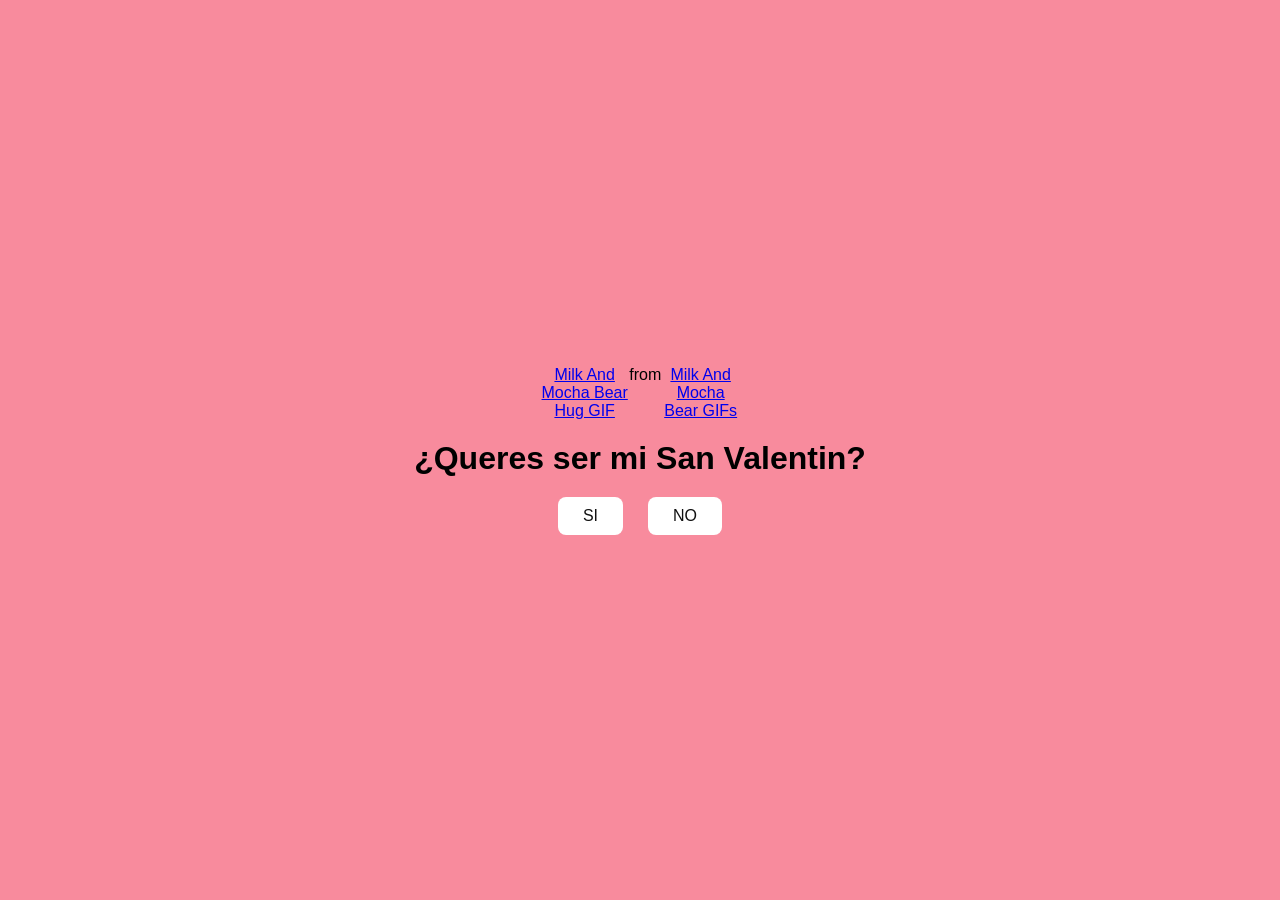
<file: san-valentin-proyecto-main/index.html>
<!DOCTYPE html>
<html lang="en">
<head>
    <meta charset="UTF-8">
    <meta name="viewport" content="width=device-width, initial-scale=1.0">
    <link rel="stylesheet" href="style.css">
    <title>Para mi amorcito</title>
</head>
<body>
    <div class="container">
        <div class="tenor-gif-embed" data-postid="16074055" data-share-method="host" data-aspect-ratio="1.23552" data-width="100%"><a href="https://tenor.com/view/milk-and-mocha-bear-hug-hearts-bear-love-gif-16074055">Milk And Mocha Bear Hug GIF</a>from <a href="https://tenor.com/search/milk+and+mocha+bear-gifs">Milk And Mocha Bear GIFs</a></div> <script type="text/javascript" async src="https://tenor.com/embed.js"></script>        
        <h1>¿Queres ser mi San Valentin?</h1>
        <div class="btn">
            <a href="si.html">SI</a>
            <a href="no1.html">NO</a>
        </div>
    </div>
</body>
</html>
</file>
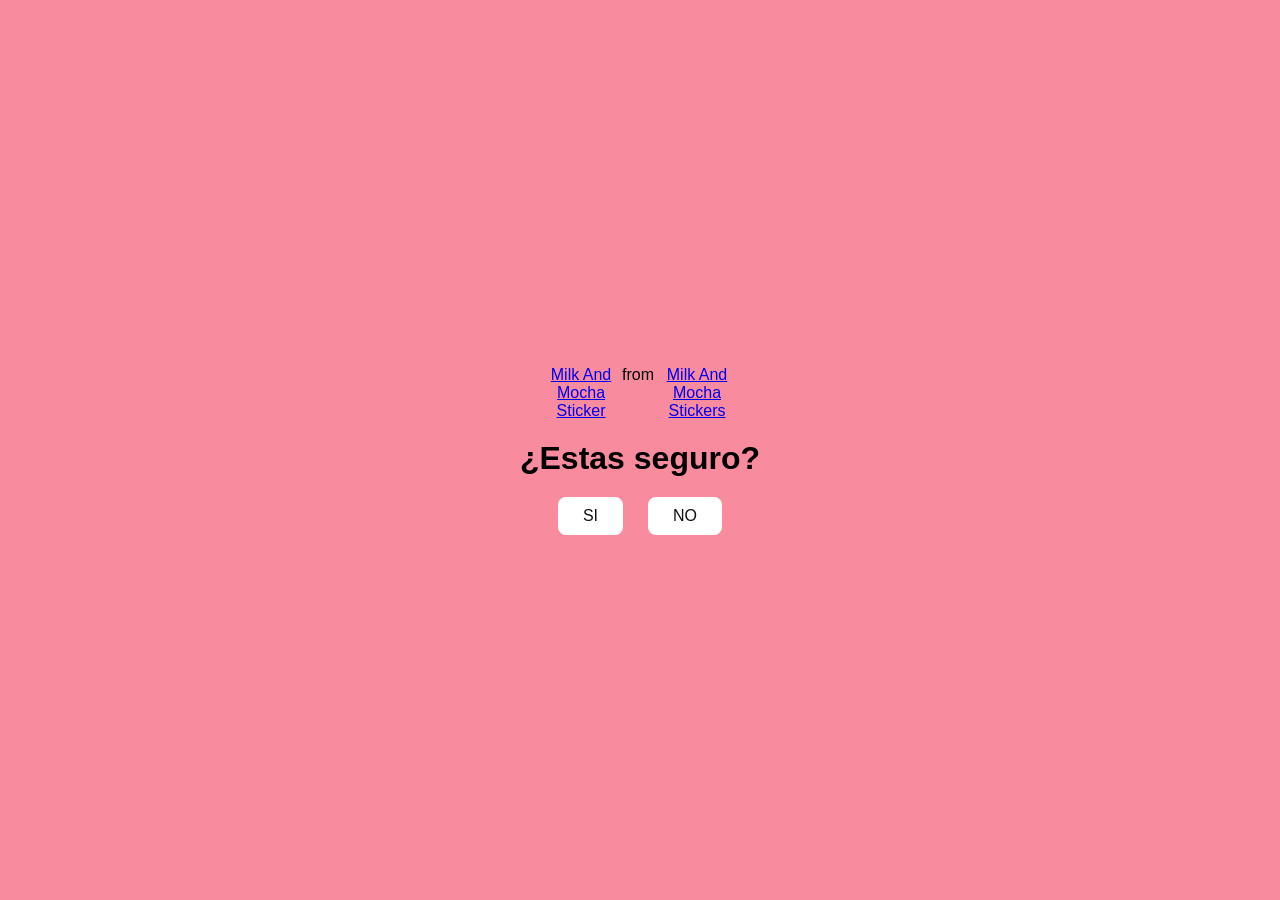
<file: san-valentin-proyecto-main/no1.html>
<!DOCTYPE html>
<html lang="en">
<head>
    <meta charset="UTF-8">
    <meta name="viewport" content="width=device-width, initial-scale=1.0">
    <link rel="stylesheet" href="style.css">
    <title>Pensalo bien...</title>
</head>
<body>
    <div class="container">
        <div class="tenor-gif-embed" data-postid="1452548632353479302" data-share-method="host" data-aspect-ratio="1.375" data-width="100%"><a href="https://tenor.com/view/milk-and-mocha-gif-1452548632353479302">Milk And Mocha Sticker</a>from <a href="https://tenor.com/search/milk+and+mocha-stickers">Milk And Mocha Stickers</a></div> <script type="text/javascript" async src="https://tenor.com/embed.js"></script>
        <h1>¿Estas seguro?</h1>
        <div class="btn">
            <a href="si.html">SI</a>
            <a href="no2.html">NO</a>
        </div>
    </div>
</body>
</html>
</file>
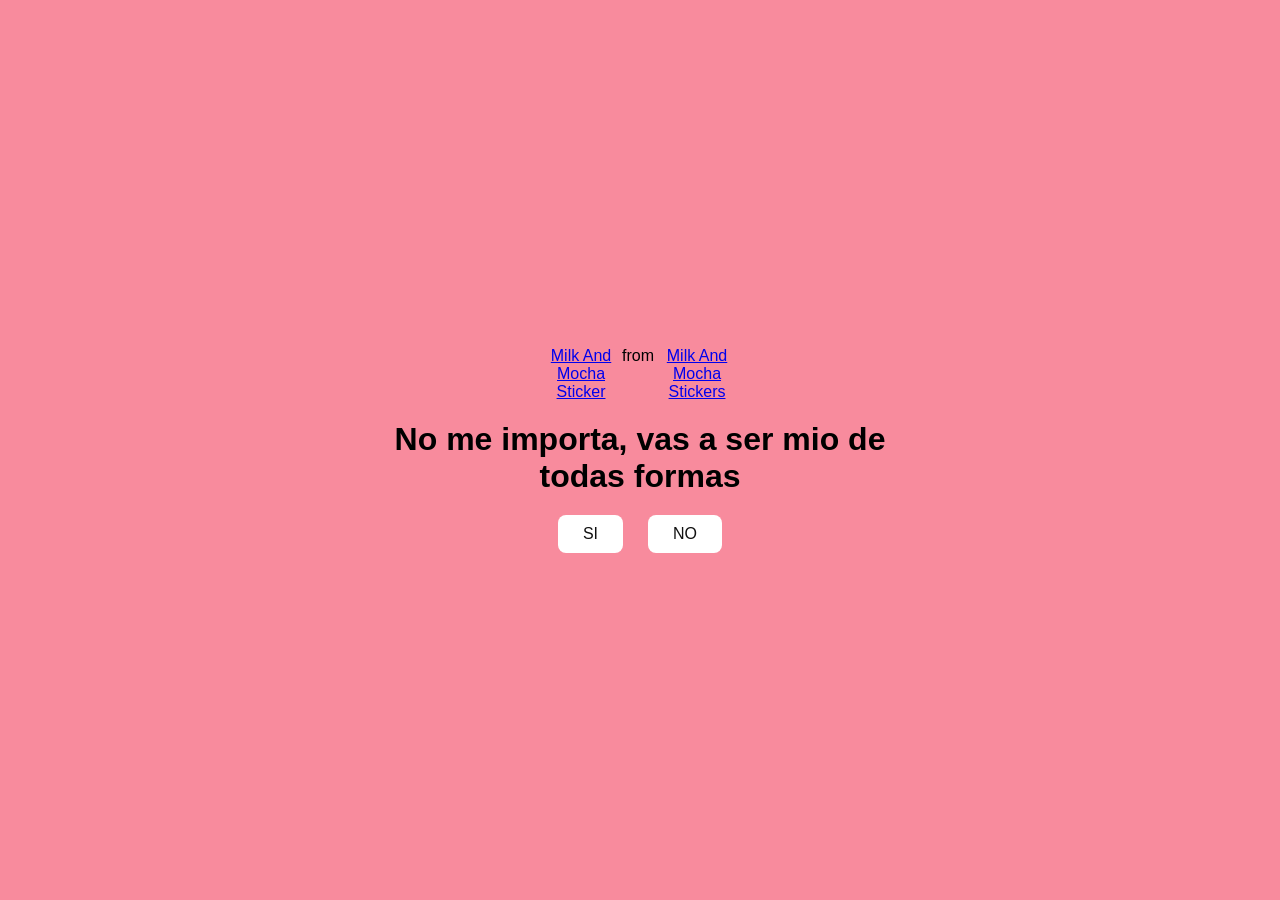
<file: san-valentin-proyecto-main/no2.html>
<!DOCTYPE html>
<html lang="en">
<head>
    <meta charset="UTF-8">
    <meta name="viewport" content="width=device-width, initial-scale=1.0">
    <link rel="stylesheet" href="style.css">
    <title>Sos mio</title>
</head>
<body>
    <div class="container">
        <div class="tenor-gif-embed" data-postid="8445712981360313186" data-share-method="host" data-aspect-ratio="1" data-width="100%"><a href="https://tenor.com/view/milk-and-mocha-gif-8445712981360313186">Milk And Mocha Sticker</a>from <a href="https://tenor.com/search/milk+and+mocha-stickers">Milk And Mocha Stickers</a></div> <script type="text/javascript" async src="https://tenor.com/embed.js"></script>
        <h1>No me importa, vas a ser mio de todas formas</h1>
        <div class="btn">
            <a href="si.html">SI</a>
            <a href="#" id="btn-random">NO</a>
        </div>
    </div>
    <script src="script.js"></script>
</body>
</html>
</file>
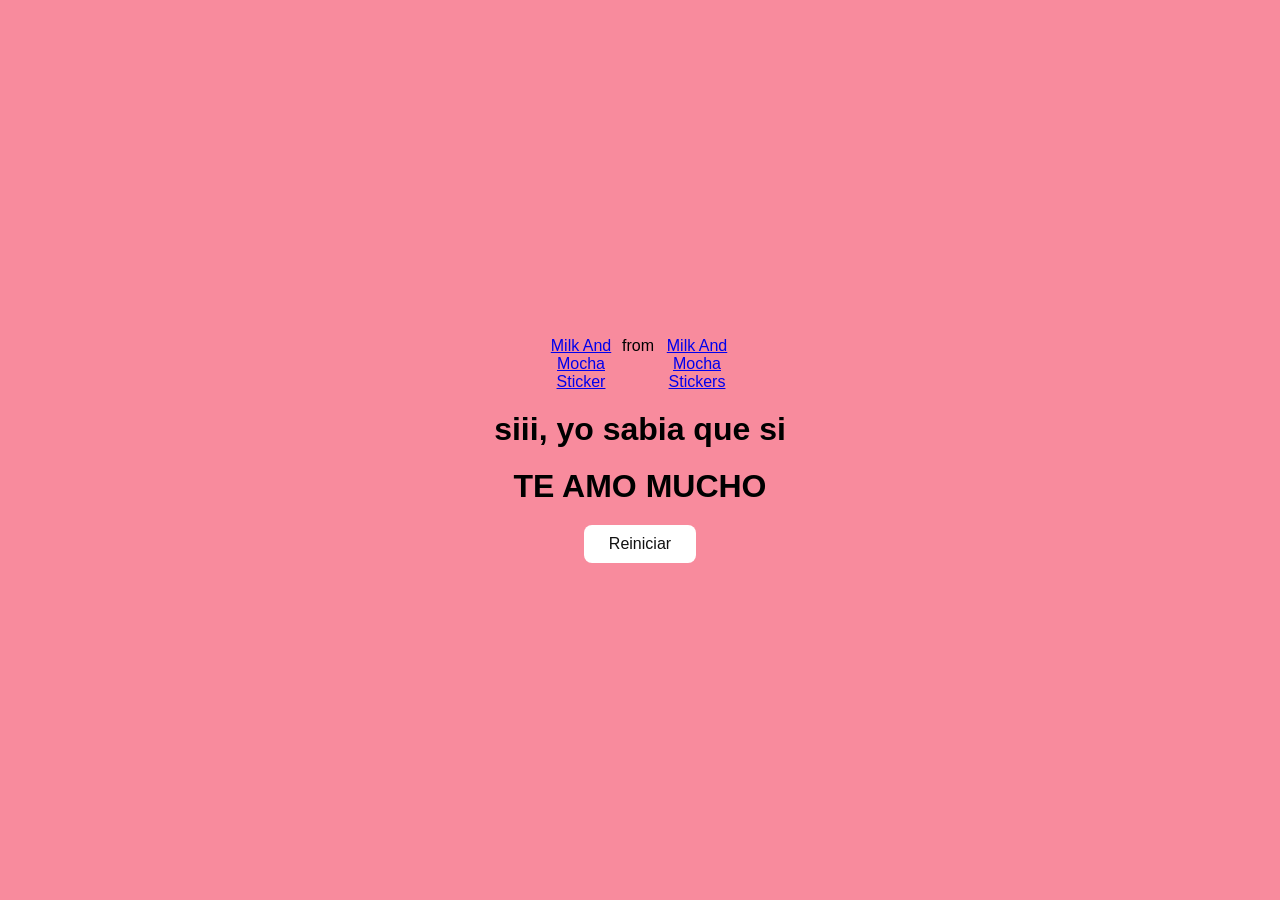
<file: san-valentin-proyecto-main/si.html>
<!DOCTYPE html>
<html lang="en">
<head>
    <meta charset="UTF-8">
    <meta name="viewport" content="width=device-width, initial-scale=1.0">
    <link rel="stylesheet" href="style.css">
    <title>Para mi amorcito</title>
</head>
<body>
    <div class="container">
        <div class="tenor-gif-embed" data-postid="24469396" data-share-method="host" data-aspect-ratio="1.18959" data-width="100%"><a href="https://tenor.com/view/milk-and-mocha-gif-24469396">Milk And Mocha Sticker</a>from <a href="https://tenor.com/search/milk+and+mocha-stickers">Milk And Mocha Stickers</a></div> <script type="text/javascript" async src="https://tenor.com/embed.js"></script>
        <h1>siii, yo sabia que si </h1>
        <h1>TE AMO MUCHO</h1>
        <div class="btn">
            <a href="index.html">Reiniciar</a>
        </div>
    </div>
</body>
</html>
</file>
<file: san-valentin-proyecto-main/style.css>
* {
    margin: 0;
    padding: 0;
    box-sizing: border-box;
    font-family: sans-serif;
}

body {
    position: relative;
    width: 100%;
    min-height: 100vh;
    display: flex;
    justify-content: center;
    align-items: center;
    background-color: #f88b9d;
}

.container {
    display: flex;
    flex-direction: column;
    text-align: center;
    align-items: center;
    gap: 20px;
    max-width: 500px;
    margin: 20px;
}

.container .tenor-gif-embed {
    display: flex;
    max-width: 200px;
}

.container .btn {
    display: flex;
    gap: 25px;
}

.btn a {
    text-decoration: none;
    color: #111;
    background: #fff;
    padding: 10px 25px;
    border-radius: 8px;
    box-shadow: 0.5rem 1rem 3rem hsl(0, 0, 0,0.3);

}
footer{
    display: flex;
  padding: 15px;
  color: white;
}
</file>
